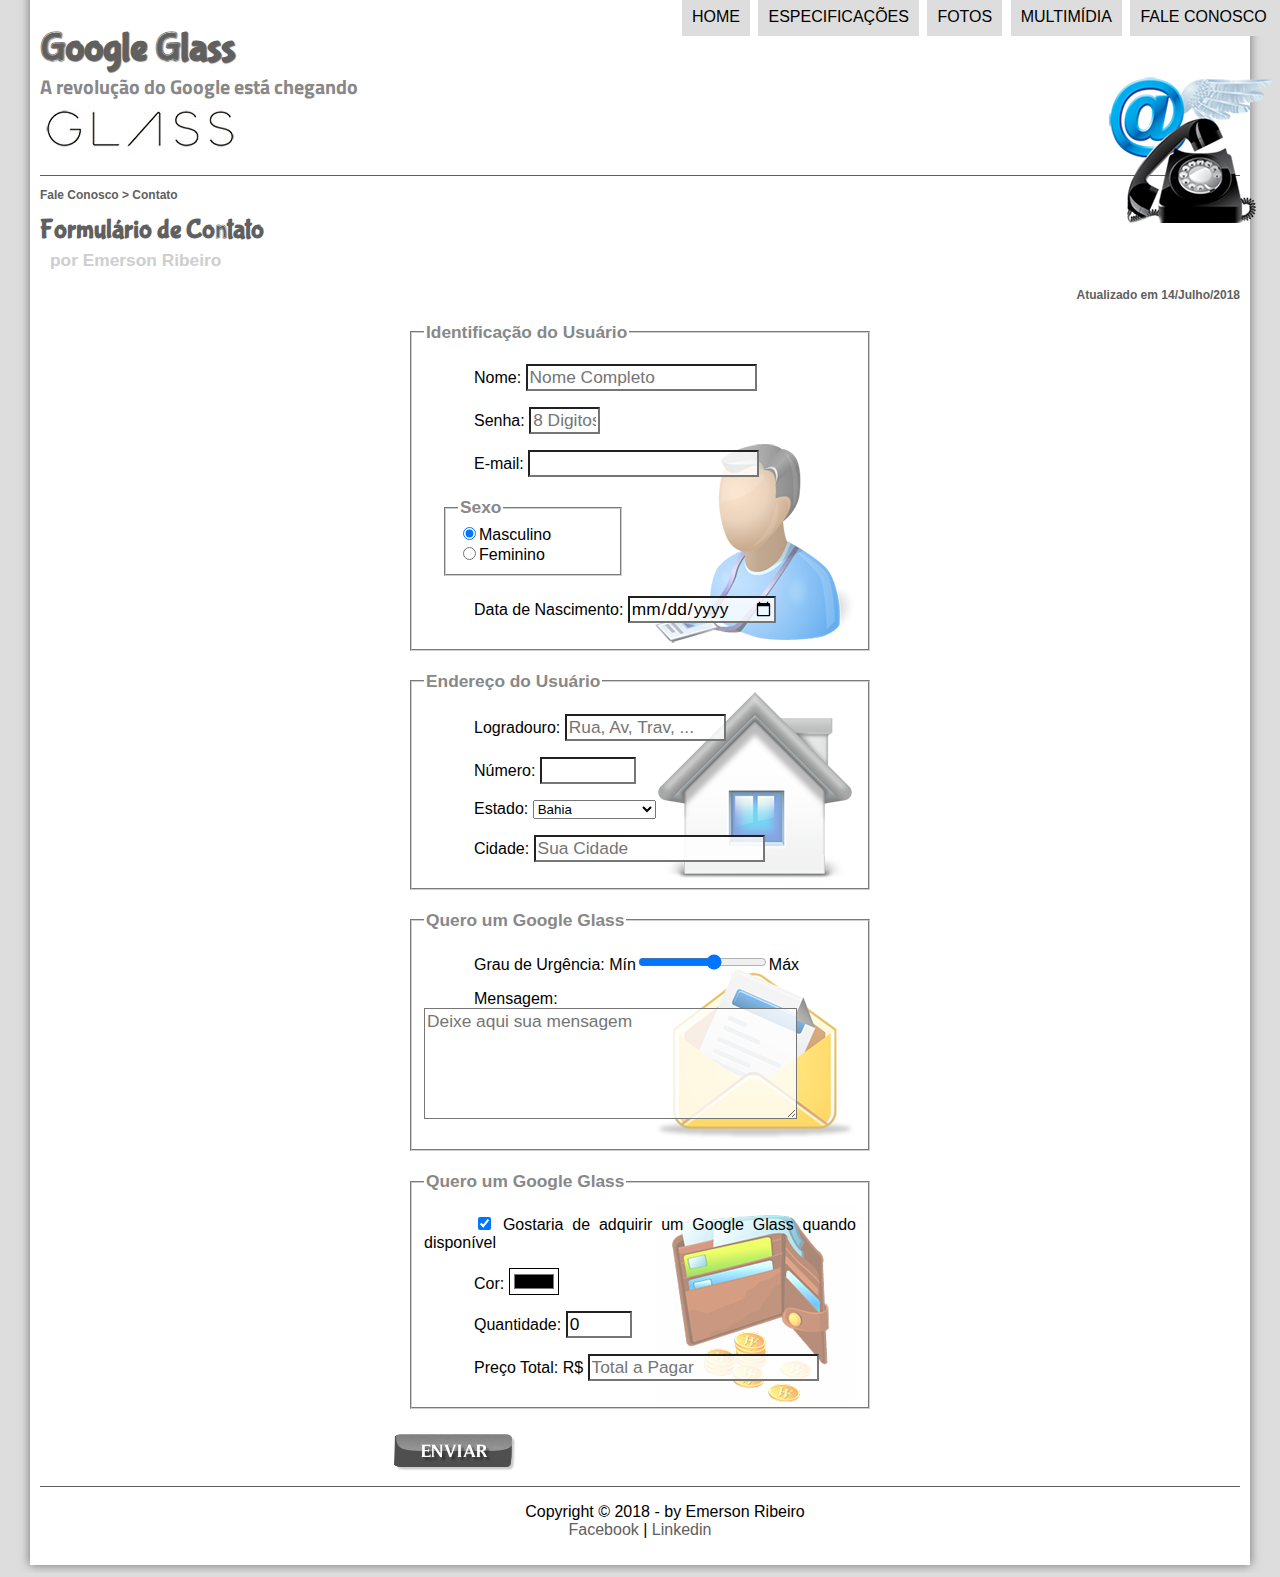
<file: fale-conosco.html>
<!DOCTYPE html>
<html lang="pt-br">
<head>
    <meta charset="UTF-8">
    <title>Tudo sobre Google Glass</title>
    <link rel="stylesheet" href="_css/estilo.css"/>
    <link rel="stylesheet" href="_css/form.css"/>
</head>
<script language="JavaScript" src="_javascript/funcoes.js"></script>
<script>
    function  calc_total() {
        var qtd=parseInt(document.getElementById("cQtd").value);
        tot=qtd*1500;
        document.getElementById("cTot").value=tot;
    }
</script>
<body>
<div id="interface">
    <header id="cabecalho">
        <hgroup>
            <h1>Google Glass</h1>
            <h2>A revolução do Google está chegando</h2>
        </hgroup>

        <img id="icone" src="_imagens/contato.png"/>

        <nav id="menu">
            <h1>Menu Principal</h1>
            <ul type="disc">
                <li onmouseover="mudaFoto('_imagens/home.png')" onmouseout="mudaFoto('_imagens/contato.png')"><a href="index.html">Home</a></li>
                <li onmouseover="mudaFoto('_imagens/especificacoes.png')" onmouseout="mudaFoto('_imagens/contato.png')"><a href="specs.html">Especificações</a></li>
                <li onmouseover="mudaFoto('_imagens/fotos.png')" onmouseout="mudaFoto('_imagens/contato.png')"><a href="fotos.html">Fotos</a></li>
                <li onmouseover="mudaFoto('_imagens/multimidia.png')" onmouseout="mudaFoto('_imagens/contato.png')"><a href="multimidia.html">Multimídia</a></li>
                <li onmouseover="mudaFoto('_imagens/contato.png')" onmouseout="mudaFoto('_imagens/contato.png')"><a href="fale-conosco.html">Fale conosco</a></li>
            </ul>
        </nav>

    </header>

    <section id="corpo-full">
        <article id="noticia-principal">
            <header id="cabecalho-artigo">
                <hgroup>
                    <h3>Fale Conosco > Contato</h3>
                    <h1>Formulário de Contato</h1>
                    <h2>por Emerson Ribeiro</h2>
                    <h3 class="direita">Atualizado em 14/Julho/2018</h3>
                </hgroup>
            </header>

                <form method="post" id="fContato" action="mailto:emersonrj31@yahoo.com.br" oninput="calc_total();">
                <fieldset id="usuario"><legend>Identificação do Usuário</legend>
                    <p><label for="cNome">Nome:</label>
                    <input type="sexo" name="tNome" id="cNome" size="20" maxlength="30" placeholder="Nome Completo"/></p>
                    <p><label for="cSenha">Senha:</label>
                    <input type="password" name="tSenha" id="cSenha" size="4" maxlength="8" placeholder="8 Digitos"></p>
                    <p><label for="cMail">E-mail:</label>
                    <input type="email" name="tMail" id="cMail" size="20" maxlength="40"></p>
                    <fieldset id="sexo"><legend>Sexo</legend>
                        <input type="radio" name="tSexo" id="cMasc" checked/><label for="cMasc">Masculino</label><br/>
                        <input type="radio" name="tSexo" id="cFem"/><label for="cFem">Feminino</label>
                    </fieldset>
                    <p><label for="cNasc">Data de Nascimento:</label>
                    <input type="date" name="tNasc" id="cNasc"></p>
                </fieldset>

                <fieldset id="endereco"><legend>Endereço do Usuário</legend>
                    <p><label for="cRua">Logradouro:</label>
                    <input type="text" name="tRua" id="cRua" size="13" maxlength="80" placeholder="Rua, Av, Trav, ..."/></p>
                    <p><label for="cNum">Número:</label>
                    <input type="number" name="tNum" id="cNum" min="0" max="99999"></p>
                    <p><label for="cEst">Estado:</label>
                    <select name="tEst" id="cEst">
                       <optgroup label="Região Nordeste">
                           <option value="BA">Bahia</option>
                           <option value="PE">Pernambuco</option>
                       </optgroup>

                        <optgroup label="Região Sudeste">
                            <option value="RJ">Rio de Janeiro</option>
                            <option value="SP">São Paulo</option>
                        </optgroup>

                    </select> </p>
                    <p><label for="cCid">Cidade:</label>
                    <input type="text" name="tCid" id="cCid" maxlength="40" size="20" placeholder="Sua Cidade" list="cidades"></p>
                    <datalist id="cidades">
                        <option value="Salvador"></option>
                        <option value="Feira de Santana"></option>
                        <option value="Camaçari"></option>
                        <option value="Simões Filho"></option>
                    </datalist>

                </fieldset>

                <fieldset id="mensagem"><legend>Quero um Google Glass</legend>
                    <p><label for="cUrg">Grau de Urgência:</label>
                    Mín<input type="range" name="tUrg" id="cUrg" min="0" max="10" step="2">Máx</p>
                    <p><label for="cMsg">Mensagem:</label>
                    <textarea name="tMsg" id="cMsg" cols="35" rows="5" placeholder="Deixe aqui sua mensagem"></textarea></p>
                </fieldset>

                <fieldset id="pedido"><legend>Quero um Google Glass</legend>
                    <p><input type="checkbox" name="tPed" id="cPed" checked/>
                    <label for="cPed">Gostaria de adquirir um Google Glass quando disponível</label></p>
                    <p><label for="cCor">Cor:</label>
                    <input type="color" name="tCor" id="cCor"></p>
                    <p><label for="cQtd">Quantidade:</label>
                    <input type="number" name="tQtd" id="cQtd" min="0" max="10" value="0"></p>
                    <p><label for="cTot">Preço Total: R$</label>
                    <input type="text" name="tTot" id="cTot" placeholder="Total a Pagar" readonly></p>
                </fieldset>

                <input type="image" src="_imagens/botao-enviar.png"/>
                </form>

        </article>
    </section>

    <footer id="rodape">
        <p>Copyright &copy; 2018 - by Emerson Ribeiro <br/>
            <a href="https://www.facebook.com/emersondejesusba" target="_blank">Facebook</a> |
            <a href="https://www.linkedin.com/in/emersonribeirodejesus/" target="_blank">Linkedin</a></p>
    </footer>
</div>
</body>
</html>
</file>
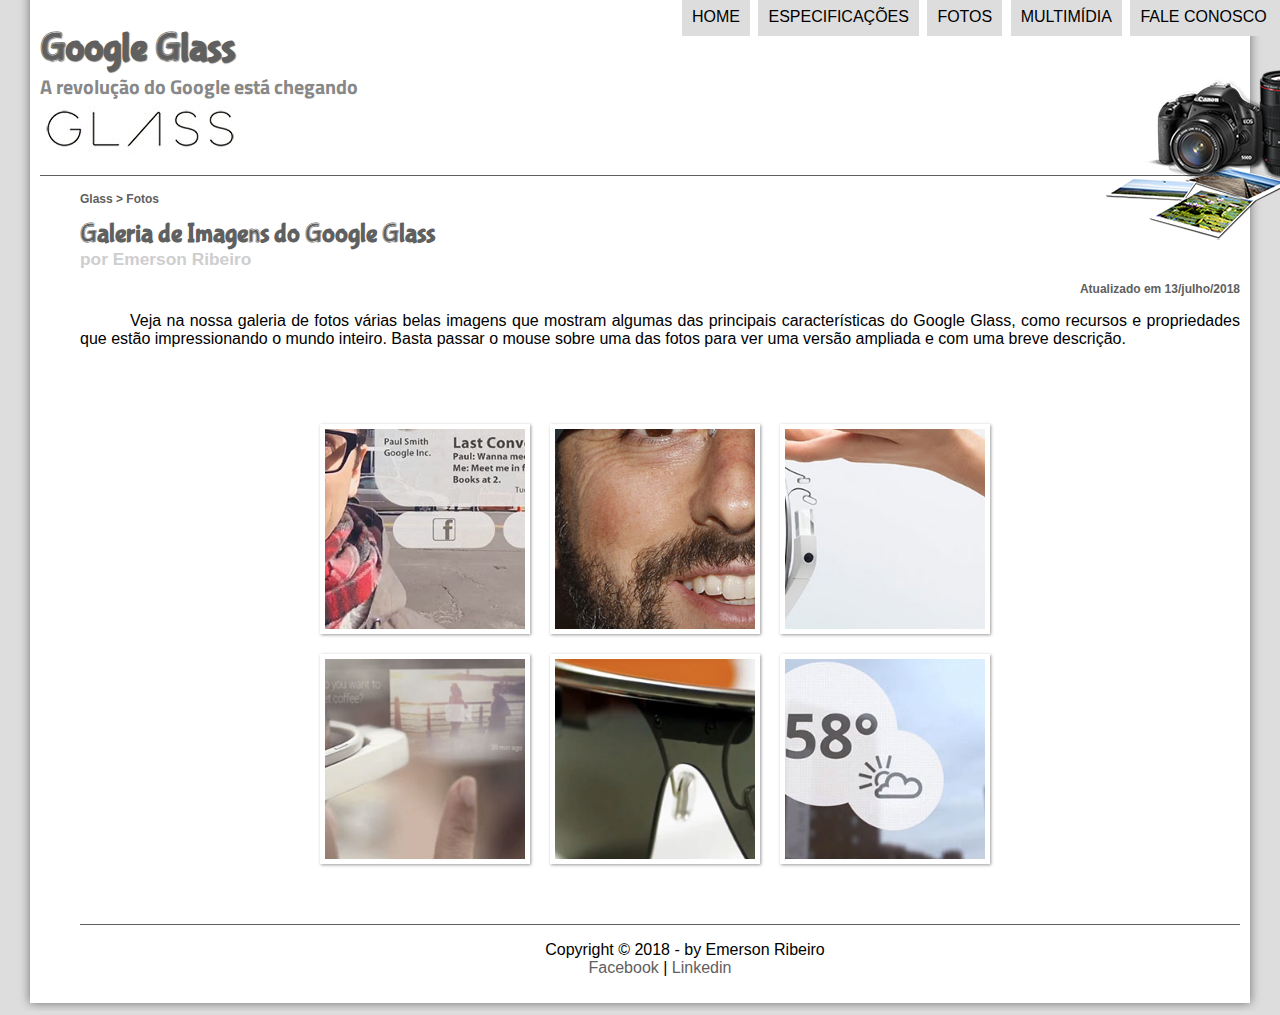
<file: fotos.html>
<!DOCTYPE html>
<html lang="pt-br">
<head>
    <meta charset="UTF-8">
    <title>Tudo sobre Google Glass</title>
    <link rel="stylesheet" href="_css/estilo.css"/>
    <link rel="stylesheet" href="_css/fotos.css"/>
</head>
<script language="JavaScript" src="_javascript/funcoes.js"></script>
<body>
<div id="interface">
    <header id="cabecalho">
        <hgroup>
            <h1>Google Glass</h1>
            <h2>A revolução do Google está chegando</h2>
        </hgroup>

        <img id="icone" src="_imagens/fotos.png"/>

        <nav id="menu">
            <h1>Menu Principal</h1>
            <ul type="disc">
                <li onmouseover="mudaFoto('_imagens/home.png')" onmouseout="mudaFoto('_imagens/fotos.png')"><a href="index.html">Home</a></li>
                <li onmouseover="mudaFoto('_imagens/especificacoes.png')" onmouseout="mudaFoto('_imagens/fotos.png')"><a href="specs.html">Especificações</a></li>
                <li onmouseover="mudaFoto('_imagens/fotos.png')" onmouseout="mudaFoto('_imagens/fotos.png')"><a href="fotos.html">Fotos</a></li>
                <li onmouseover="mudaFoto('_imagens/multimidia.png')" onmouseout="mudaFoto('_imagens/fotos.png')"><a href="multimidia.html">Multimídia</a></li>
                <li onmouseover="mudaFoto('_imagens/contato.png')" onmouseout="mudaFoto('_imagens/fotos.png')"><a href="fale-conosco.html">Fale conosco</a></li>
            </ul>
        </nav>

    </header>

    <section id="corpo-full">
        <ul id="noticia-principal">
            <header id="cabecalho-artigo">
                <hgroup>
                    <h3>Glass > Fotos</h3>
                    <h1>Galeria de Imagens do Google Glass</h1>
                    <h2>por Emerson Ribeiro</h2>
                    <h3 class="direita">Atualizado em 13/julho/2018</h3>
                </hgroup>
            </header>

<p>Veja na nossa galeria de fotos várias belas imagens que mostram algumas das principais características do Google Glass, como recursos e propriedades que estão impressionando o mundo inteiro. Basta passar o mouse sobre uma das fotos para ver uma versão ampliada e com uma breve descrição.</p>

<ul id="album-fotos">
    <li id="foto01"><span>Agenda e lembretes</span></li>
    <li id="foto02"><span>Sergey Brin usando o Glass</span></li>
    <li id="foto03"><span>Leve e compacto</span></li>
    <li id="foto04"><span>Sensação de uma tela de 50"</span></li>
    <li id="foto05"><span>Vários tipos de lente</span></li>
    <li id="foto06"><span>Informações importantes</span></li>
</ul>

    <footer id="rodape">
        <p>Copyright &copy; 2018 - by Emerson Ribeiro <br/>
            <a href="https://www.facebook.com/emersondejesusba" target="_blank">Facebook</a> |
            <a href="https://www.linkedin.com/in/emersonribeirodejesus/" target="_blank">Linkedin</a></p>
    </footer>
</div>
</body>
</html>
</file>
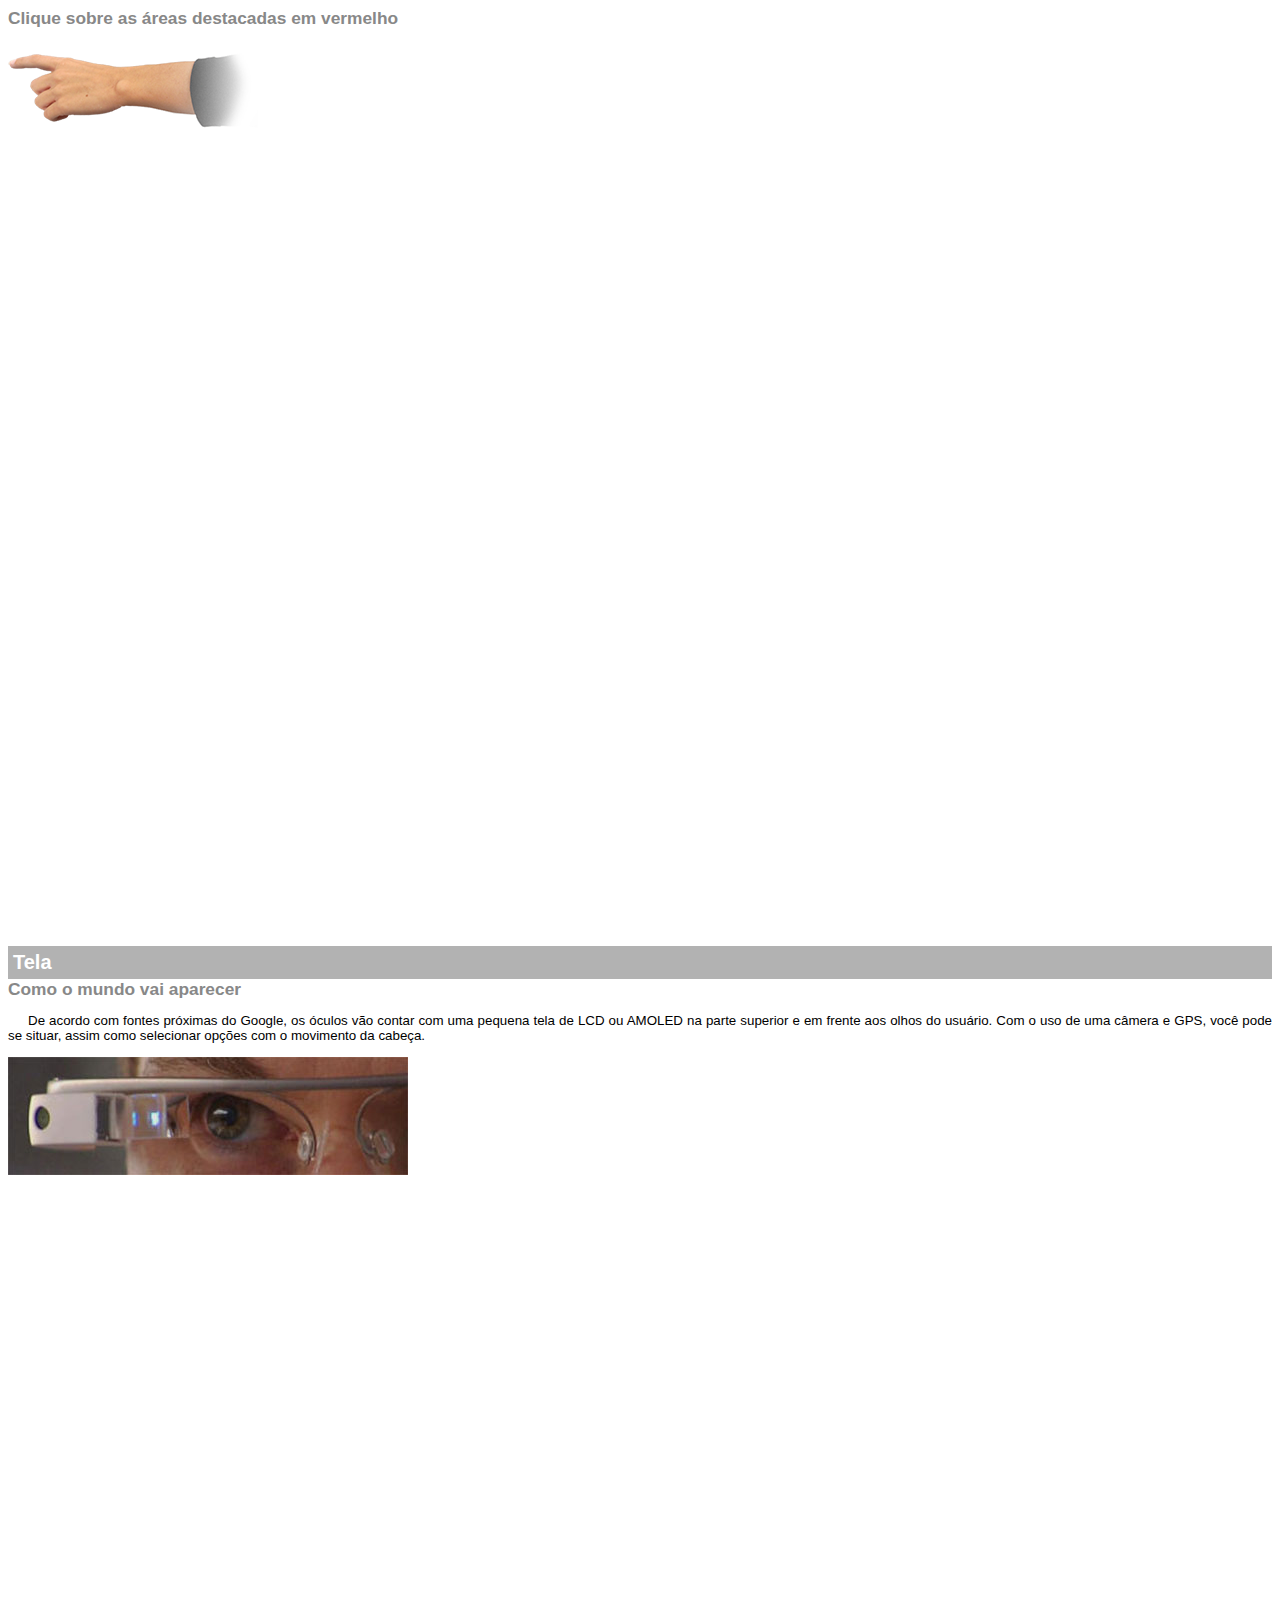
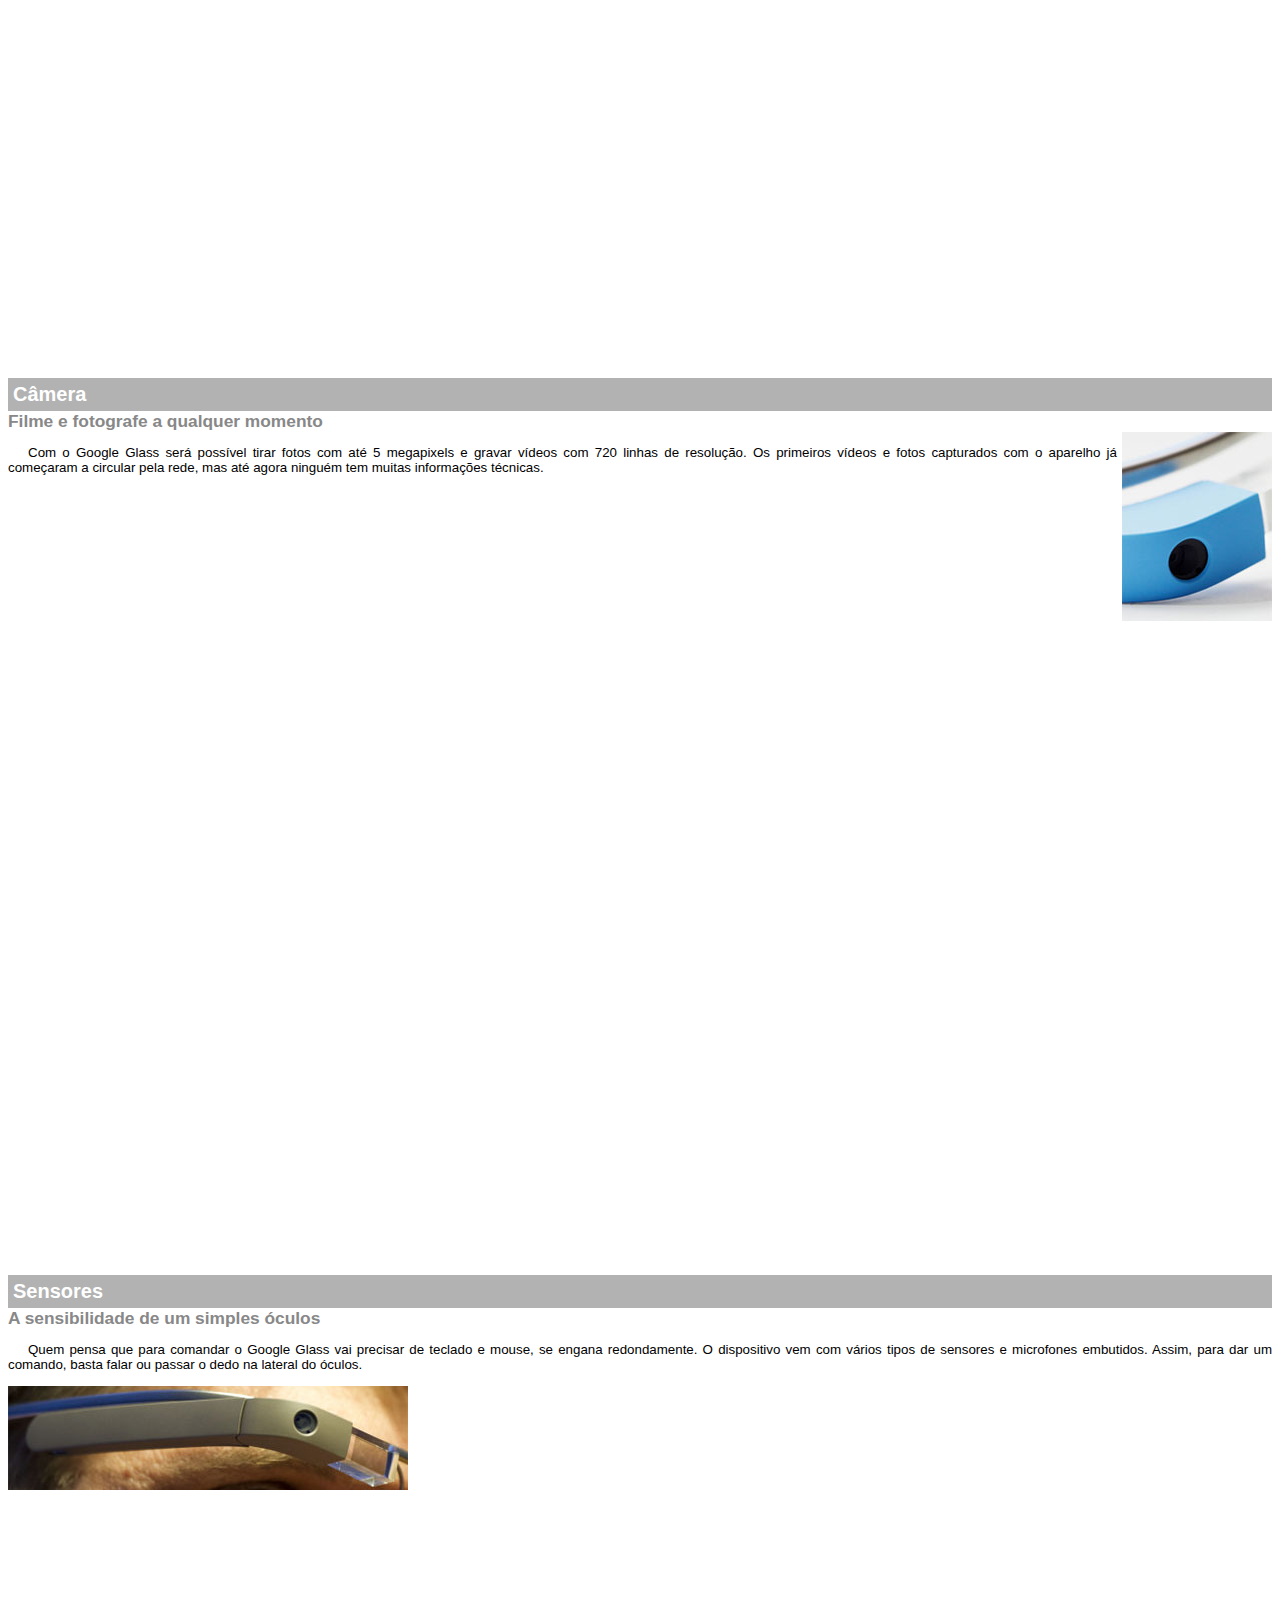
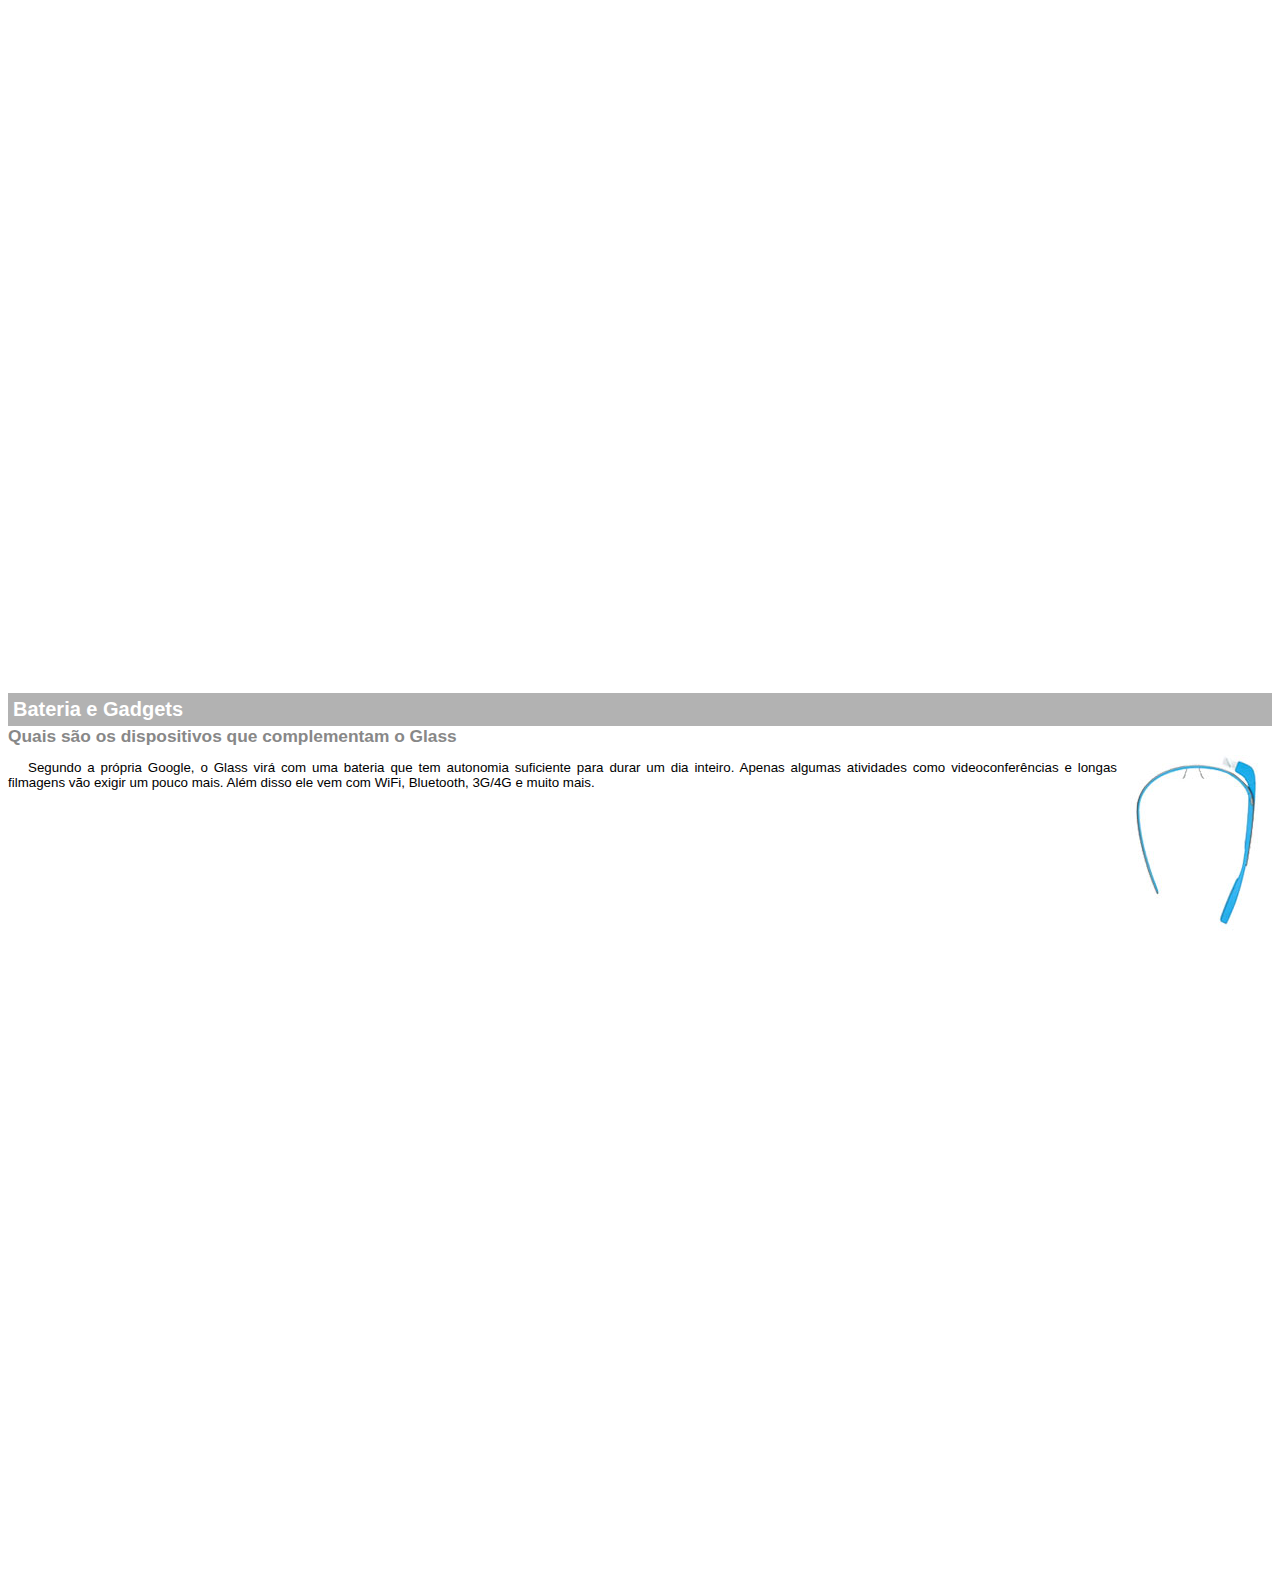
<file: google-glass.html>
<!DOCTYPE html>
<html>
<head>
    <meta charset="UTF-8"/>
    <title>Informações sobre Google Glass</title>
    <style>
        body{
            font-family: Arial;
            font-size: 10pt;
        }
        p{
            text-align: justify;
            text-indent: 20px;
        }
        article h1{
            font-size: 15pt;
            color: #ffffff;
            background-color: rgba(0,0,0,.3);
            padding: 5px;
            margin: 0px;
        }
        article h2{
            font-size: 13pt;
            color: #888888;
            margin: 0px;
        }
        article {
            margin-bottom: 800px;
        }
        img.img-dir{
            display: block;
            float: right;
            margin-left: 5px;
        }
    </style>

</head>
<body>
<article id="top0">
    <header>
        <h2>Clique sobre as áreas destacadas em vermelho</h2>
    </header>
    <img src="_imagens/mao.png" alt="Mão apontando para a esquerda"/>
</article>

<article id="tela">
    <header>
        <h1>Tela</h1>
        <h2>Como o mundo vai aparecer</h2>
    </header>
    <p>De acordo com fontes próximas do Google, os óculos vão contar com uma pequena tela de LCD ou AMOLED na parte superior e em frente aos olhos do usuário. Com o uso de uma câmera e GPS, você pode se situar, assim como selecionar opções com o movimento da cabeça.</p>
    <img src="_imagens/det-tela.jpg" alt="Tela do Google Glass"/>
</article>

<article id="camera">
    <header>
        <h1>Câmera</h1>
        <h2>Filme e fotografe a qualquer momento</h2>
    </header>
    <img src="_imagens/det-camera.jpg" class="img-dir" alt="Câmera do Google Glass"/>
    <p>Com o Google Glass será possível tirar fotos com até 5 megapixels e gravar vídeos com 720 linhas de resolução. Os primeiros vídeos e fotos capturados com o aparelho já começaram a circular pela rede, mas até agora ninguém tem muitas informações técnicas.</p>
</article>

<article id="sensores">
    <header>
        <h1>Sensores</h1>
        <h2>A sensibilidade de um simples óculos</h2>
    </header>
    <p>Quem pensa que para comandar o Google Glass vai precisar de teclado e mouse, se engana redondamente. O dispositivo vem com vários tipos de sensores e microfones embutidos. Assim, para dar um comando, basta falar ou passar o dedo na lateral do óculos.</p>
    <img src="_imagens/det-touch.jpg" alt="Sensores do Google Glass"/>
</article>

<article id="gadgets">
    <header>
        <h1>Bateria e Gadgets</h1>
        <h2>Quais são os dispositivos que complementam o Glass</h2>
    </header>
    <img src="_imagens/det-bateria.jpg" class="img-dir" alt="Bateria e Gadgets do Google Gless"/>
    <p>Segundo a própria Google, o Glass virá com uma bateria que tem autonomia suficiente para durar um dia inteiro. Apenas algumas atividades como videoconferências e longas filmagens vão exigir um pouco mais. Além disso ele vem com WiFi, Bluetooth, 3G/4G e muito mais.</p>
</article>
</body>


</html>
</file>
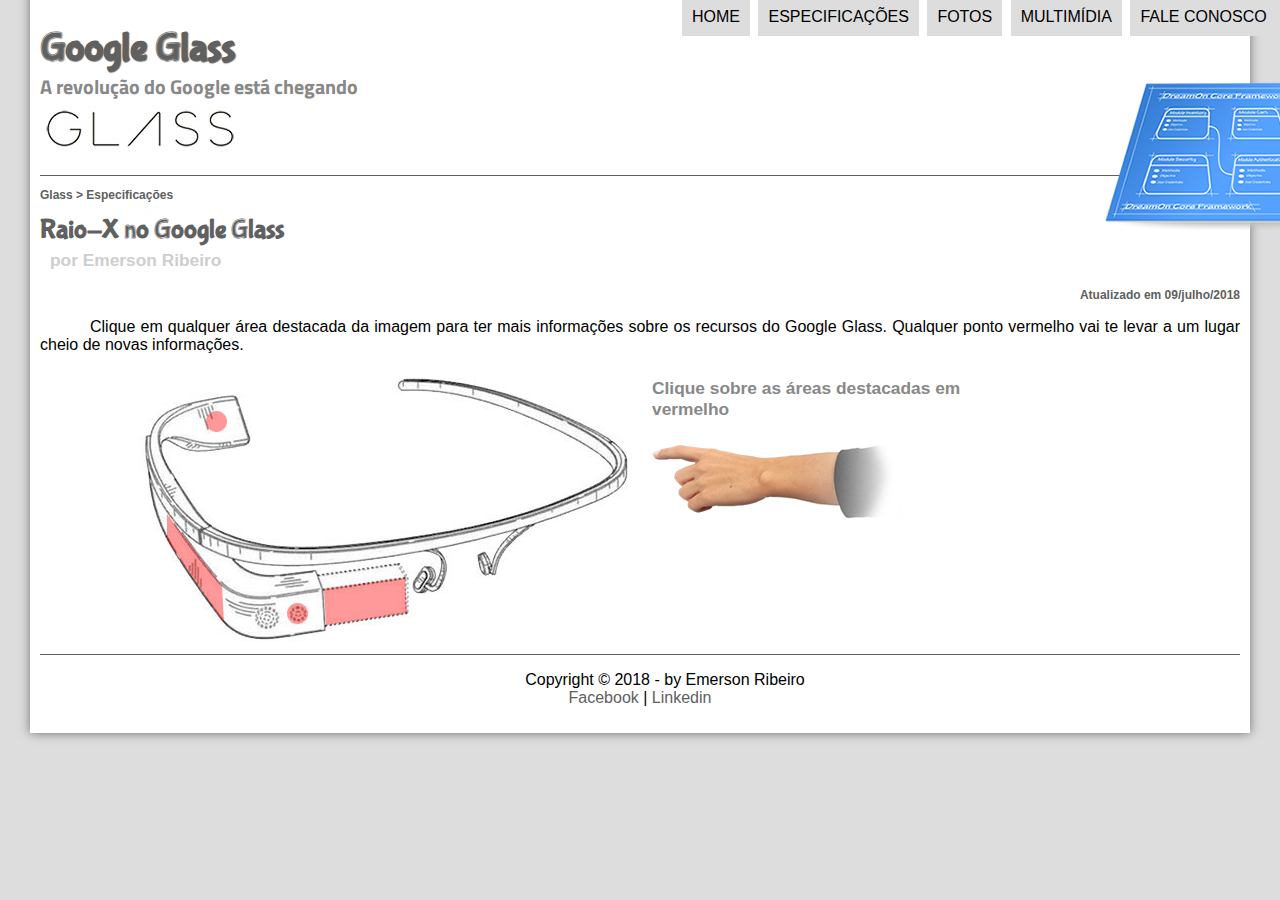
<file: specs.html>
<!DOCTYPE html>
<html lang="pt-br">
<head>
    <meta charset="UTF-8">
    <title>Tudo sobre Google Glass</title>
    <link rel="stylesheet" href="_css/estilo.css"/>
    <link rel="stylesheet" href="_css/specs.css"/>
</head>
<script language="JavaScript" src="_javascript/funcoes.js"></script>
<body>
<div id="interface">
    <header id="cabecalho">
        <hgroup>
            <h1>Google Glass</h1>
            <h2>A revolução do Google está chegando</h2>
        </hgroup>

        <img id="icone" src="_imagens/especificacoes.png"/>

        <nav id="menu">
            <h1>Menu Principal</h1>
            <ul type="disc">
                <li onmouseover="mudaFoto('_imagens/home.png')" onmouseout="mudaFoto('_imagens/especificacoes.png')"><a href="index.html">Home</a></li>
                <li onmouseover="mudaFoto('_imagens/especificacoes.png')" onmouseout="mudaFoto('_imagens/especificacoes.png')"><a href="specs.html">Especificações</a></li>
                <li onmouseover="mudaFoto('_imagens/fotos.png')" onmouseout="mudaFoto('_imagens/especificacoes.png')"><a href="fotos.html">Fotos</a></li>
                <li onmouseover="mudaFoto('_imagens/multimidia.png')" onmouseout="mudaFoto('_imagens/especificacoes.png')"><a href="multimidia.html">Multimídia</a></li>
                <li onmouseover="mudaFoto('_imagens/contato.png')" onmouseout="mudaFoto('_imagens/especificacoes.png')"><a href="fale-conosco.html">Fale conosco</a></li>
            </ul>
        </nav>

    </header>

<section id="corpo-full">
    <article id="noticia-principal">
        <header id="cabecalho-artigo">
            <hgroup>
                <h3>Glass > Especificações</h3>
                <h1>Raio-X no Google Glass</h1>
                <h2>por Emerson Ribeiro</h2>
                <h3 class="direita">Atualizado em 09/julho/2018</h3>
                </hgroup>
            </header>

        <p>Clique em qualquer área destacada da imagem para ter mais informações sobre os recursos do Google Glass. Qualquer ponto vermelho vai te levar a um lugar cheio de novas informações.</p>

        <section id="conteudo">
            <img src="_imagens/glass-esquema-marcado.jpg" usemap="#meumapa"/>
            <map name="meumapa">
                <area shape="rect" coords="180,202,270,255" href="google-glass.html#tela" target="janela"/>
                <area shape="circle" coords="158,244,12" href="google-glass.html#camera" target="janela"/>
                <area shape="circle" coords="77,52,12" href="google-glass.html#gadgets" target="janela"/>
                <area shape="poly" coords="28,141,83,214,83,253,24,166" href="google-glass.html#sensores" target="janela"/>
            </map>
        <iframe src="google-glass.html" name="janela" id="frame-spec" scrolling="no"></iframe>
        </section>


        <article/>
</section>

    <footer id="rodape">
        <p>Copyright &copy; 2018 - by Emerson Ribeiro <br/>
            <a href="https://www.facebook.com/emersondejesusba" target="_blank">Facebook</a> |
            <a href="https://www.linkedin.com/in/emersonribeirodejesus/" target="_blank">Linkedin</a></p>
    </footer>
</div>
</body>
</html>
</file>
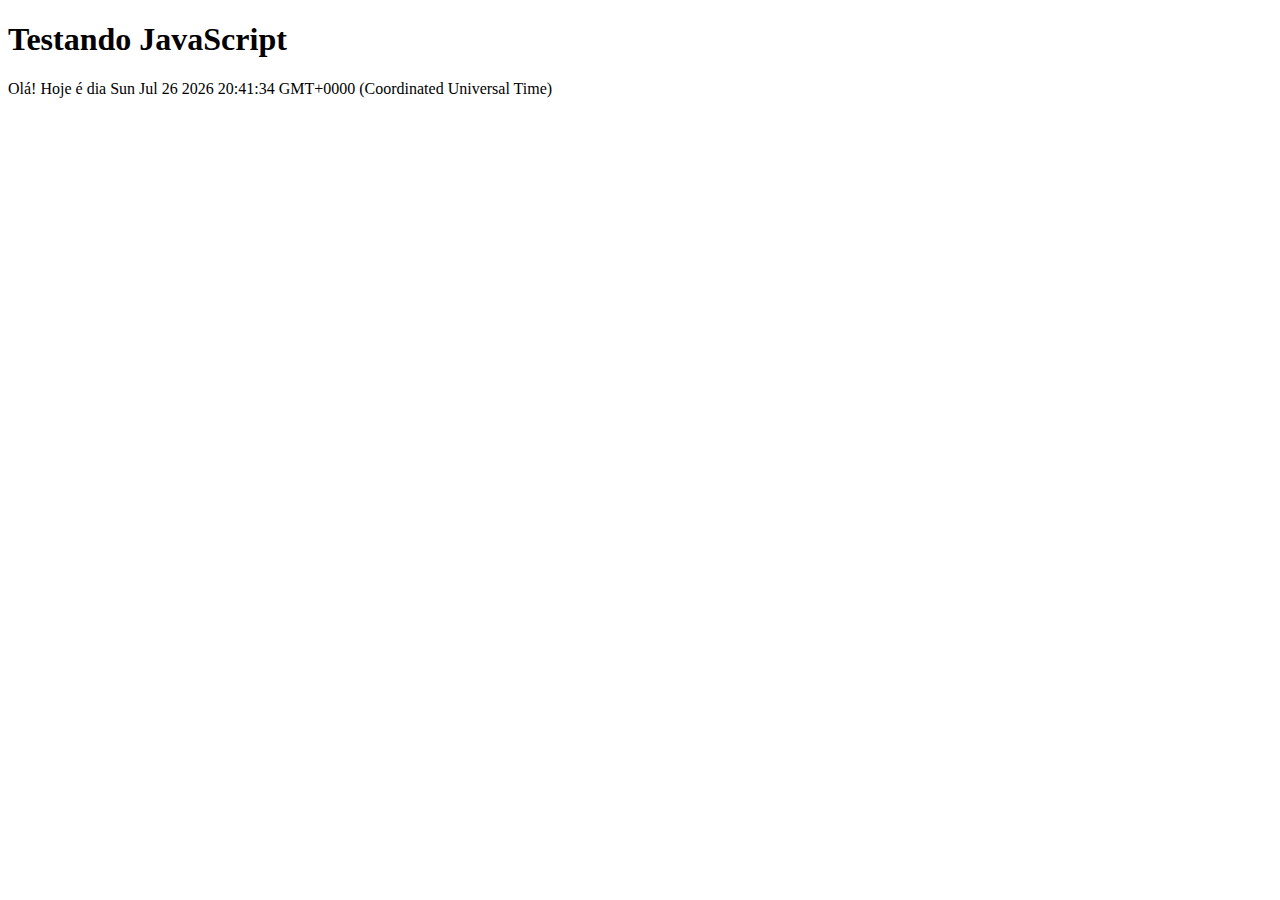
<file: testejs01.html>
<!DOCTYPE html>
<html lang="pt">
<head>
    <meta charset="UTF-8">
    <title>Teste JavaScript</title>
</head>
<body>

    <h1>Testando JavaScript</h1>
    <script>
        document.write("Olá! Hoje é dia " + Date());
    </script>
</body>
</html>
</file>
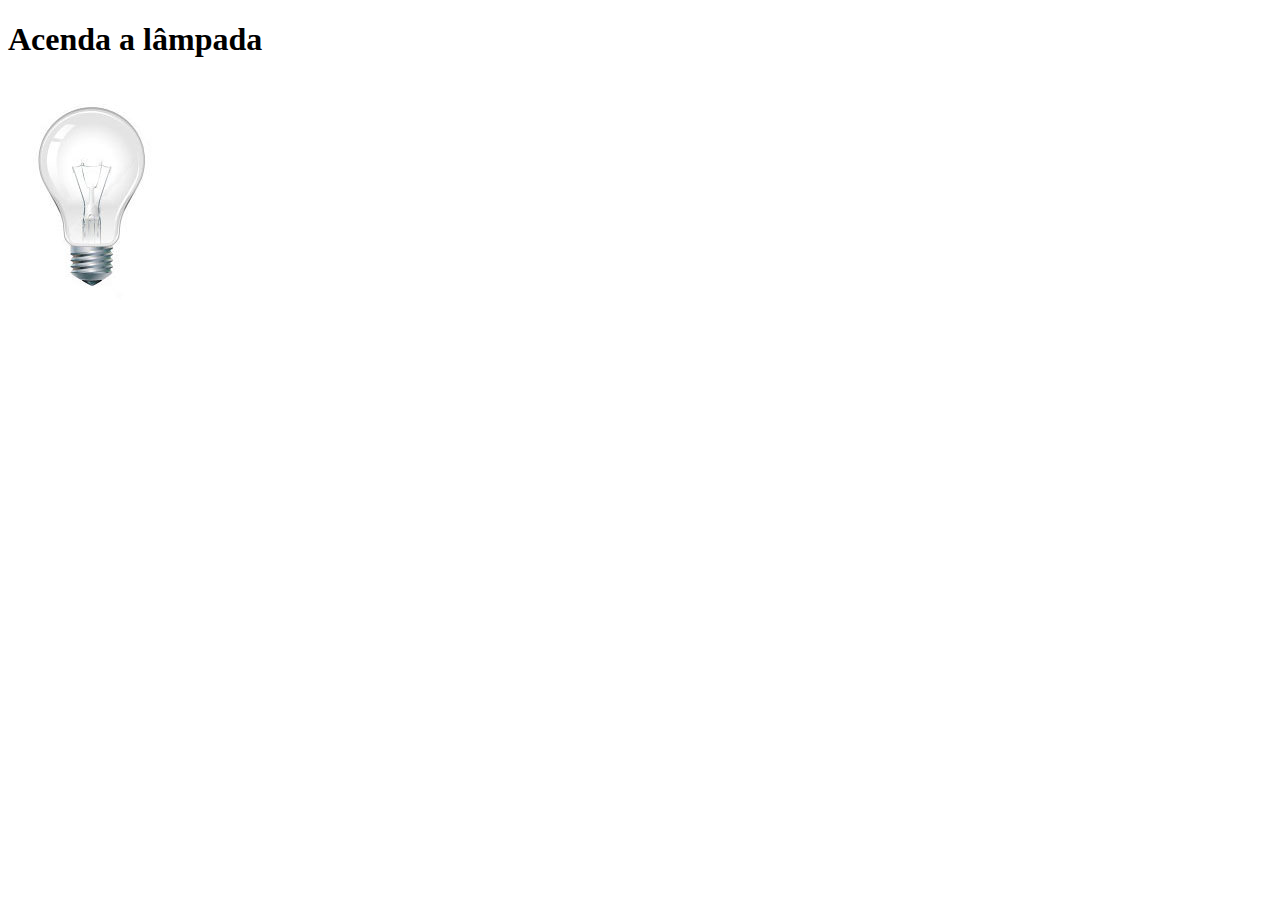
<file: testejs02.html>
<!DOCTYPE html>
<html lang="pt">
<head>
    <meta charset="UTF-8">
    <title>Teste JavaScript</title>
    <script>
        function acendeLampada(){
           document.getElementById("luz").src = "_imagens/lampada-acesa.jpg";
        }

        function apagaLampada(){
           document.getElementById("luz").src = "_imagens/lampada-apagada.jpg";
        }

        function quebraLampada() {
            document.getElementById("luz").src = "_imagens/lampada-quebrada.jpg";
        }
    </script>
</head>
<body>
    <h1>Acenda a lâmpada</h1>
    <img src="_imagens/lampada-apagada.jpg" id="luz" onmousemove="acendeLampada()" onmouseout="apagaLampada()" onclick="quebraLampada()"/>
</body>
</html>
</file>
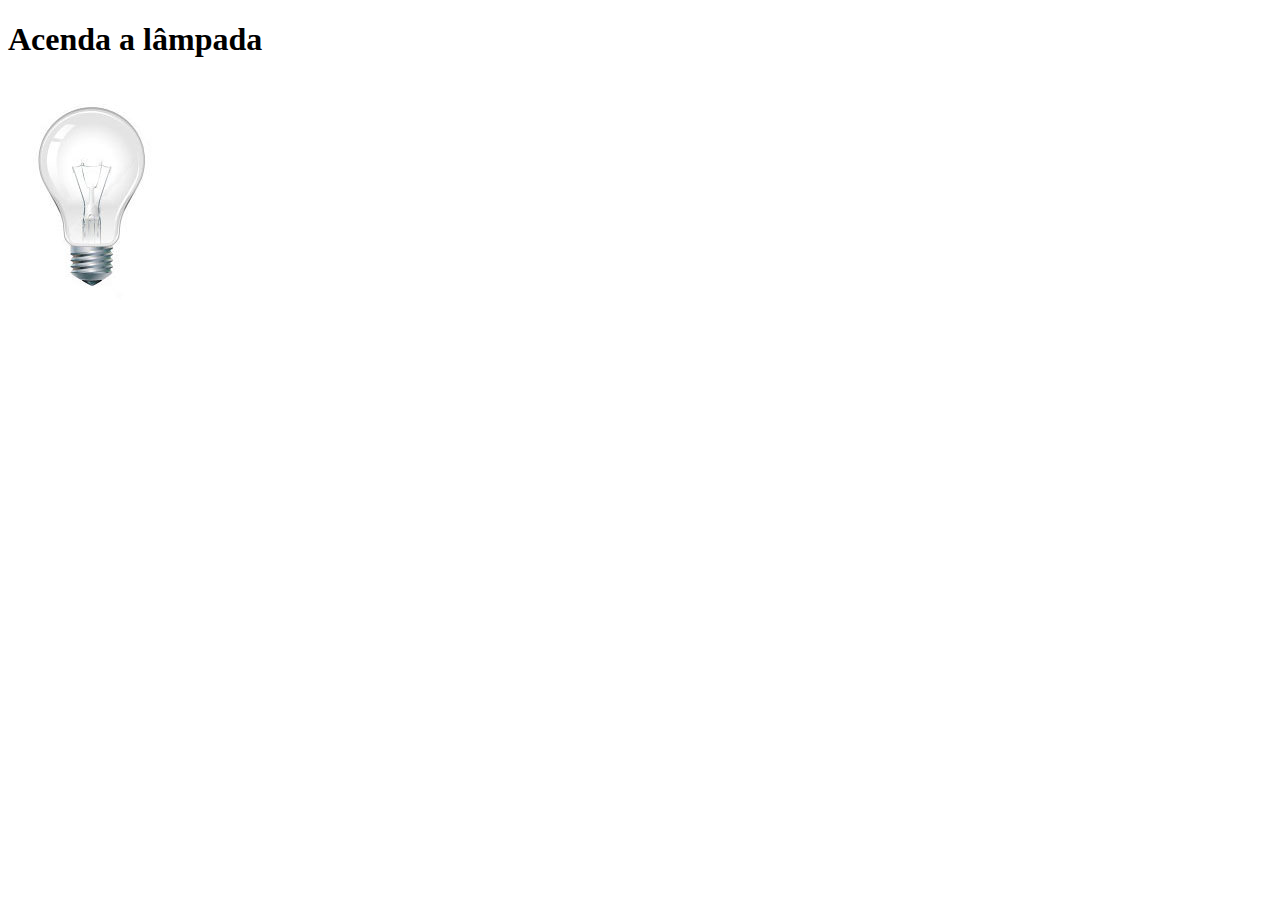
<file: testejs03.html>
<!DOCTYPE html>
<html lang="pt">
<head>
    <meta charset="UTF-8">
    <title>Teste JavaScript</title>
    <script>
        var quebrada = false;
        function mudaLampada(tipo) {
            if (tipo==1) {
                arquivo = "_imagens/lampada-acesa.jpg";
            }
            if (tipo==2) {
                arquivo = "_imagens/lampada-apagada.jpg";
            }
            if (tipo==3) {
                arquivo = "_imagens/lampada-quebrada.jpg";
            }
            if (!quebrada) {
                document.getElementById("luz").src = arquivo;
                if (tipo==3) {
                    quebrada = true;
                }
            }
        }
    </script>
</head>
<body>
    <h1>Acenda a lâmpada</h1>
    <img src="_imagens/lampada-apagada.jpg" id="luz" onmousemove="mudaLampada(1)" onmouseout="mudaLampada(2)" onclick="mudaLampada(3)"/>
</body>
</html>
</file>
<file: _css/estilo.css>
@charset "UTF-8";
@import url('https://fonts.googleapis.com/css?family=Titillium+Web');
@font-face {
    font-family: 'FonteLogo';
    src: url("../_fonts/bubblegum-sans-regular.otf");
}

body {
    font-family: Arial, sans-serif;
    background-color: #dddddd;
    color: rgba(0,0,0,1);
}

div#interface {
    width: 1200px;
    background-color: #ffffff;
    margin:  -20px auto 0px auto;
    box-shadow: 0px 0px 10px rgba(0,0,0,.5);
    padding: 10px 10px 10px 10px;
}

p {
    text-align: justify;
    text-indent: 50px;
}

a {
    color: #606060;
    text-decoration: none;
}

a:hover {
    text-decoration: underline;
}

header#cabecalho img#icone {
    position: absolute;
    left: 1105px;
    top: 70px;
}

header#cabecalho {
    border-bottom: 1px #606060 solid;
    height: 150px;
    background: url("../_imagens/glass-logo-peq.jpg") no-repeat 0px 80px;

}

header#cabecalho h1 {
    font-family: 'FonteLogo', sans-serif;
    font-size: 30pt;
    color: #606060;
    text-shadow: 1px 1px 1px rgba(0,0,0,.6);
    padding: 0px;
    margin-bottom: 0px;

}

header#cabecalho h2 {
    font-family: 'Titillium Web', sans-serif;
    color: #888888;
    font-size: 15pt;
    padding: 0px;
    margin-top: 0px;
}

/* Formatação de imagens com legendas */

figure.foto-legenda{
    position: relative;
    border: 8px solid white;
    box-shadow: 1px 1px 4px black;
}

figure.foto-legenda img {
    width: 100%;
    height: 100%;
}

figure.foto-legenda figcaption {
    opacity: 0;
    position: absolute;
    top: 0px;
    background-color: rgba(0,0,0,.4);
    color: white;
    width: 100%;
    height: 100%;
    padding: 10px;
    box-sizing: border-box;
    transition: opacity 1s;
}

figure.foto-legenda:hover figcaption {
    opacity: 1;
}

/* Formatação do Menu */

nav#menu {
    display: block;
}

nav#menu ul {
    list-style: none;
    text-transform: uppercase;
    position: absolute;
    top: -20px;
    left: 640px;

}

nav#menu li {
    display: inline-block;
    background-color: #dddddd;
    padding: 10px;
    margin: 2px;
    -webkit-transition: background-color 1s;
    -moz-transition: background-color 1s;
    -ms-transition: background-color 1s;
    -o-transition: background-color 1s;
    transition: background-color 1s;
}

nav#menu li:hover {
    background-color: #606060;
}

nav#menu h1 {
    display: none;
}

nav#menu a {
    color: #000000;
    text-decoration: none;
}

nav#menu a:hover {
    color: #ffffff;
}

section#corpo {
    display: block;
    width: 700px;
    float: left;
    border-right: 1px solid #606060;
    padding-right: 15px;
}

article#noticia-principal h2 {
    font-size: 13pt;
    color: #606060;
    background-color: #dddddd;
    padding: 5px 0px 5px 10px;
    margin: 10px 0px 10px 0px;
}

header#cabecalho-artigo h1 {
    font-family: 'FonteLogo', sans-serif;
    font-size: 20pt;
    color: #606060;
    margin-bottom: 0px;
    margin-top: 0px;
}

.direita {
    text-align: right;
}

header#cabecalho-artigo h2 {
    font-size: 13pt;
    color: #cecece;
    background-color: #ffffff;
    margin: 0px;
}

header#cabecalho-artigo h3 {
    font-size: 12px;
    color: #606060;
}

table#tabelaspec {
    border: 1px solid #606060;
    border-spacing: 0px;
    margin-left: auto;
    margin-right: auto;
}

table#tabelaspec td {
    border: 1px solid #606060;
    padding: 10px;
    text-align: center;
    vertical-align: middle;
}

table#tabelaspec td.ce {
    color: #ffffff;
    background-color: #606060;
    vertical-align: top;
    font-weight: bold;

}

table#tabelaspec td.cd {
    background-color: #cecece;
}

table#tabelaspec caption {
    color: #888888;
    font-size: 13pt;
    font-weight: bolder;
}

table#tabelaspec caption span {
    display: block;
    float: right;
    color: #000000;
    font-size: 8pt;
    margin-top: 10px;
}

aside#lateral {
    display: block;
    width: 450px;
    float: right;
    background-color: #dddddd;
    padding: 10px;
    margin-top: 15px;
    box-shadow: 2px 2px 2px rgba(0,0,0,.5);
}

aside#lateral h1 {
    font-family: 'FonteLogo', sans-serif;
    font-size: 20pt;
    color: #606060;
    margin-top: 0px;

}

aside#lateral h2 {
    background-color: #606060;
    font-size: 13pt;
    color: #ffffff;
    padding: 5px;
}

footer#rodape {
    clear: both;
    border-top: 1px solid #606060;
}

footer#rodape p {
    text-align: center;
}
</file>
<file: _css/form.css>
@charset "UTF-8";
form{
    width: 500px;
    margin: auto;
}

input, textarea{
    font-family: sans-serif;
    font-weight: normal;
    font-size: 13pt;
    background-color: rgba(255,255,255,.8);
}

input:hover{
    background-color: #dddddd;
}

legend{
    color: #888888;
    font-weight: bold;
    font-size: 13pt;
    font-family: sans-serif;
}

fieldset{
    border-color: #cecece;
    margin: 20px;
}

fieldset#sexo{
    width: 150px;
}

fieldset#usuario{
    background: url("../_imagens/icone-contato.png")no-repeat 95% 95%;
}

fieldset#endereco{
    background: url("../_imagens/icone-endereco.png")no-repeat 95% 95%;

}fieldset#mensagem{
     background: url("../_imagens/icone-mensagem.png")no-repeat 95% 95%;
 }

 fieldset#pedido{
     background: url("../_imagens/icone-pagamento.png")no-repeat 95% 95%;
 }
</file>
<file: _css/fotos.css>
@charset "UTF-8";

ul#album-fotos{
    width: 700px;
    margin: 0 auto;
    padding: 50px;
    overflow: hidden;
    list-style: none;

}

ul#album-fotos li{
    float: left;
    width: 200px;
    height: 200px;
    margin: 10px;
    border: 5px solid #ffffff;
    background-color: #ffffff;
    box-shadow: 1px 1px 3px rgba(0,0,0,.4);
    -webkit-transition: all .4s ease-in;
}

ul#album-fotos li span {
    opacity: 0;
    color: #ffffff;
    text-shadow: 1px 1px 1px #000000;
    background-color: rgba(0,0,0,.3);
    font-size: 12px;
    line-height: 370px;
    padding: 5px;
}

ul#album-fotos li:hover{
    -webkit-transform: scale(1.5);
}

ul#album-fotos li:hover span{
    opacity: 1;
}

ul#album-fotos li#foto01{
    background: url("../_imagens/galeria-01.jpg") no-repeat;
    background-position: 50% 50%;
    background-size: 400px 400px;
    background-color: #ffffff;
}

ul#album-fotos li#foto01:hover{
    background-position: 0px 0px;
    background-size: 200px 200px;
}

ul#album-fotos li#foto02{
    background: url("../_imagens/galeria-02.jpg") no-repeat;
    background-position: 50% 50%;
    background-size: 400px 400px;
    background-color: #ffffff;
}

ul#album-fotos li#foto02:hover{
    background-position: 0px 0px;
    background-size: 200px 200px;
}

ul#album-fotos li#foto03{
    background: url("../_imagens/galeria-03.jpg") no-repeat;
    background-position: 50% 50%;
    background-size: 400px 400px;
    background-color: #ffffff;
}

ul#album-fotos li#foto03:hover{
    background-position: 0px 0px;
    background-size: 200px 200px;
}

ul#album-fotos li#foto04{
    background: url("../_imagens/galeria-04.jpg") no-repeat;
    background-position: 50% 50%;
    background-size: 400px 400px;
    background-color: #ffffff;
}

ul#album-fotos li#foto04:hover{
    background-position: 0px 0px;
    background-size: 200px 200px;
}

ul#album-fotos li#foto05{
    background: url("../_imagens/galeria-05.jpg") no-repeat;
    background-position: 50% 50%;
    background-size: 400px 400px;
    background-color: #ffffff;
}

ul#album-fotos li#foto05:hover{
    background-position: 0px 0px;
    background-size: 200px 200px;
}

ul#album-fotos li#foto06{
    background: url("../_imagens/galeria-06.jpg") no-repeat;
    background-position: 50% 50%;
    background-size: 400px 400px;
    background-color: #ffffff;
}

ul#album-fotos li#foto06:hover{
    background-position: 0px 0px;
    background-size: 200px 200px;
}
</file>
<file: _css/specs.css>
@charset "UTF-8";

section#conteudo{
    width: 1000px;
    margin: auto;
}

iframe#frame-spec{
    width: 400px;
    height: 280px;
    border: none;
    overflow: hidden;
}

iframe#frame-spec::-webkit-scrollbar {
    display: none;
}
</file>
